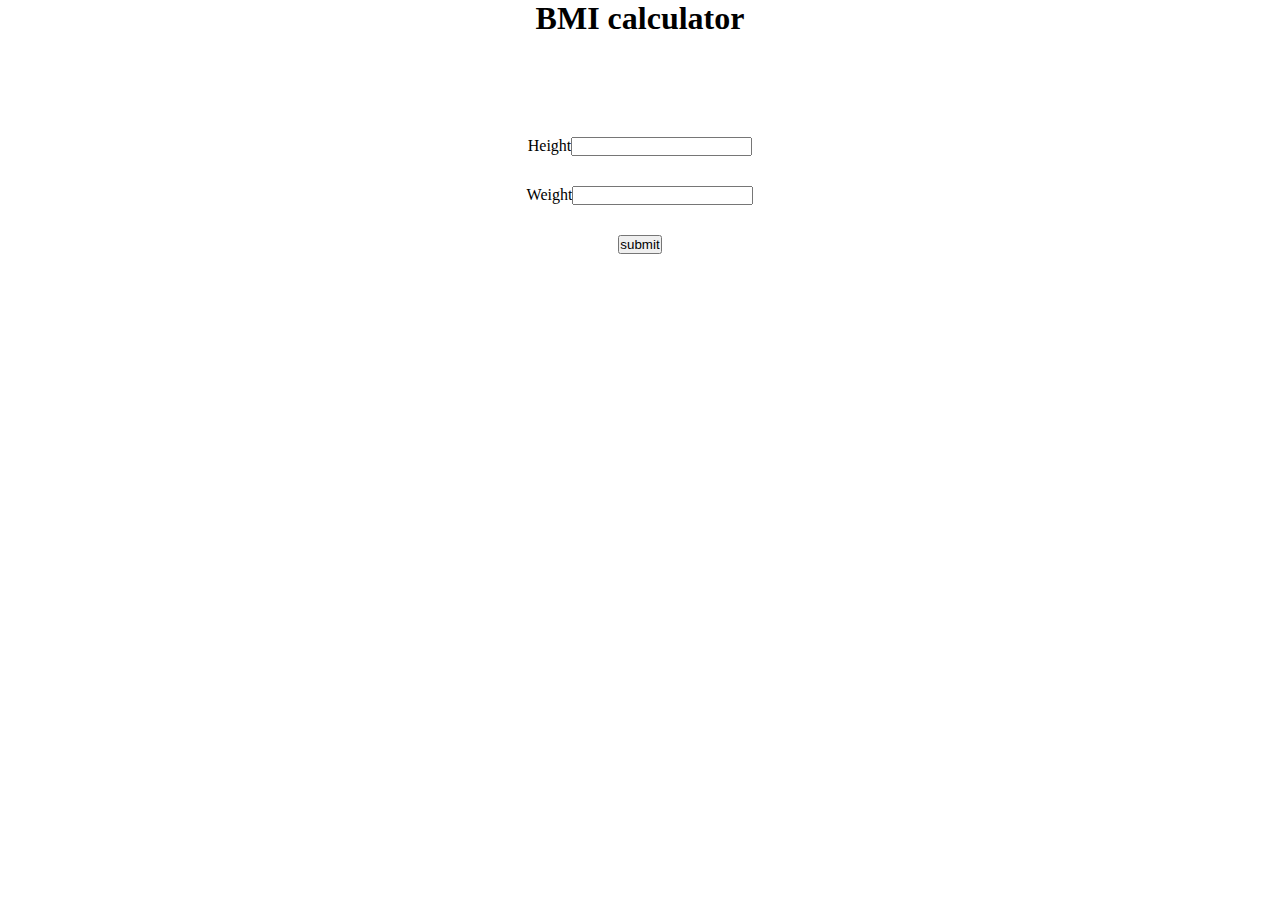
<file: BMIcalculator/index.html>
<!DOCTYPE html>
<html lang="en">
<head>
    <meta charset="UTF-8">
    <meta name="viewport" content="width=device-width, initial-scale=1.0">
    <title>BMI</title>
    <link rel="stylesheet" href="style.css">
</head>
<body>
    <h1>BMI calculator</h1>
    <form action="">
        <p>
            <label>Height</label><input type="text"  id="height">
        </p>
        <p>
            <label>Weight</label><input type="text"  id="weight">
        </p>
        <input type="submit" value="submit">
    </form>
    <div class="result"></div>
    <script src="script.js">
    </script>
</body>
</html>
</file>
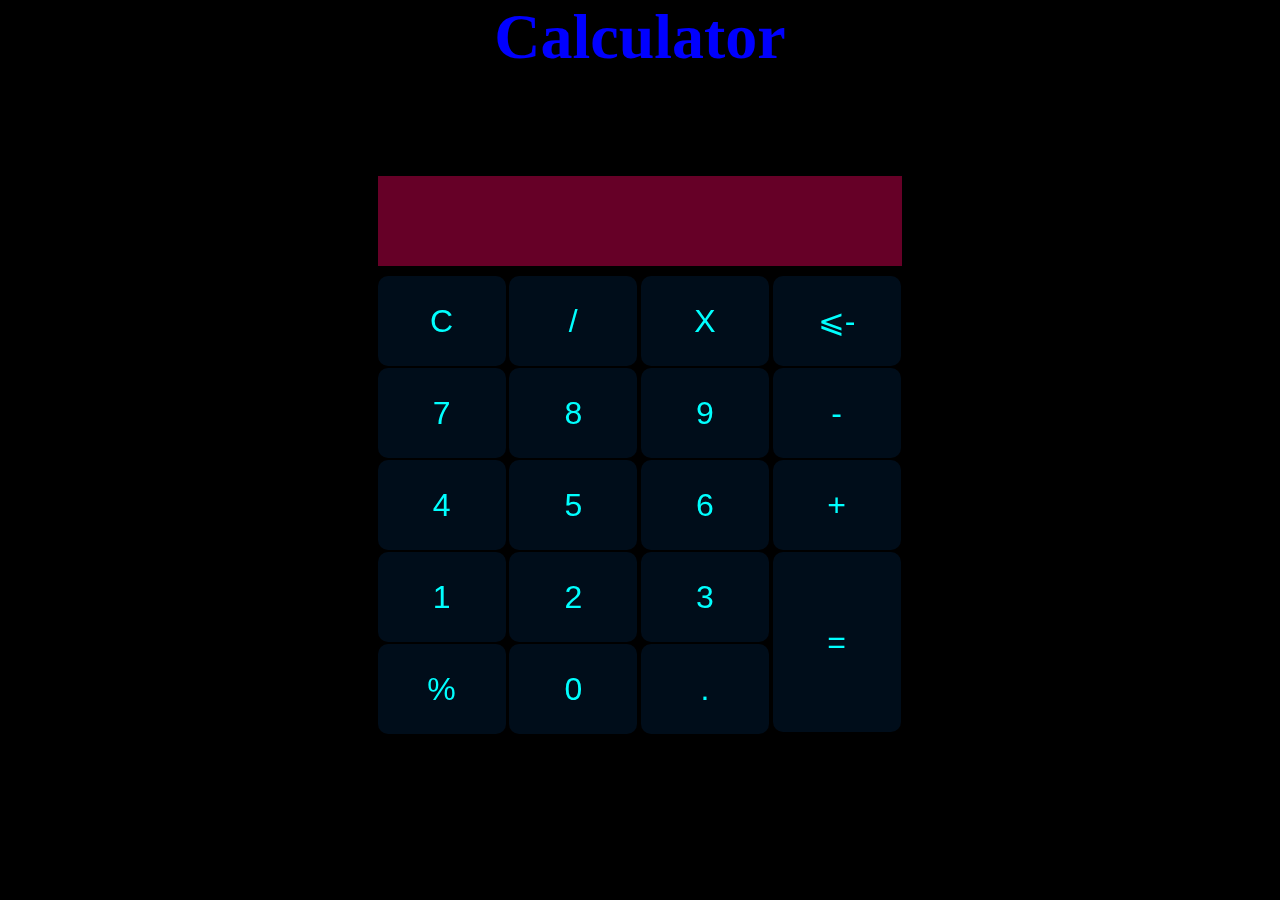
<file: calculator/index.html>
<!DOCTYPE html>
<html lang="en">
<head>
    <meta charset="UTF-8">
    <meta name="viewport" content="width=device-width, initial-scale=1.0">
    <meta name="description" content="This is Calculator">
    <title>Calculator</title>
    <link rel="stylesheet" href="style.css">
</head>
<body>
    <h1>Calculator</h1>
    <div id="Calculator-body">
        <input type="text" id="expression" readonly>
        <div id="buttons">
            <button class="btn" value="clear">C</button>
            <button class="btn" value="/">/</button>
            <button class="btn" value="*">X</button>
            <button class="btn" value="cut">&les;-</button>
            <button class="btn" value="7">7</button>
            <button class="btn" value="8">8</button>
            <button class="btn" value="9">9</button>
            <button class="btn" value="-">-</button>
            <button class="btn" value="4">4</button>
            <button class="btn" value="5">5</button>
            <button class="btn" value="6">6</button>
            <button class="btn" value="+">+</button>
            <button class="btn" value="1">1</button>
            <button class="btn" value="2">2</button>
            <button class="btn" value="3">3</button>
            <button class="btn" value="=">=</button>
            <button class="btn" value="%">%</button>
            <button class="btn" value="0">0</button>
            <button class="btn" value=".">.</button>
        </div>
    </div>
    <script src="script.js"></script>
</body>
</html>
</file>
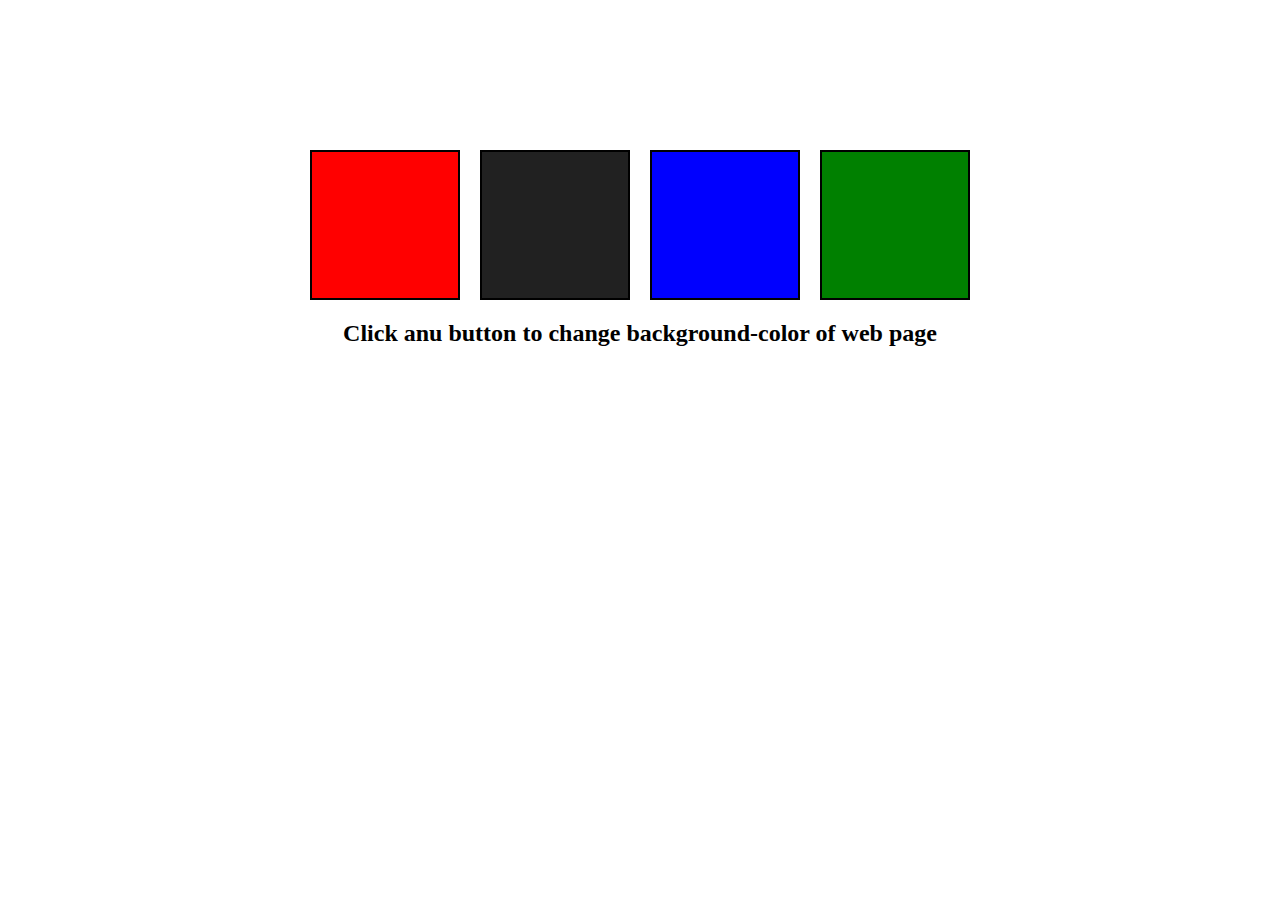
<file: colorswitcher/index.html>
<!DOCTYPE html>
<html lang="en">

<head>
    <meta charset="UTF-8">
    <meta name="viewport" content="width=device-width, initial-scale=1.0">
    <title>Color-Switcher</title>
    <link rel="stylesheet" href="style.css">
</head>
<body>
    <div id="container">
        <button class="button" id="red"></button>
        <button class="button" id="grey"></button>
        <button class="button" id="blue"></button>
        <button class="button" id="green"></button>
        <h2>Click anu button to change background-color of web page</h2>
    </div>
    <script src="script.js"></script>
</body>

</html>
</file>
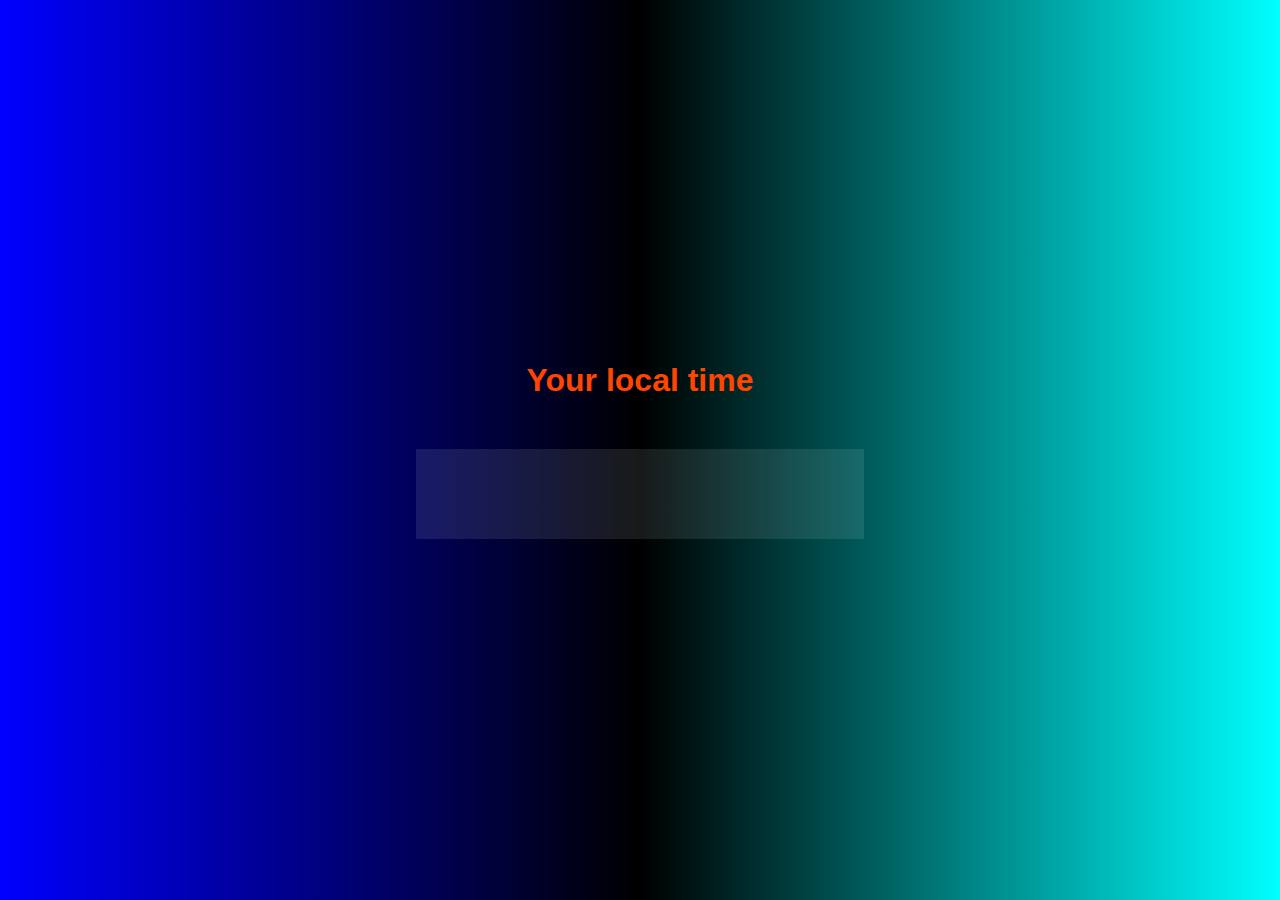
<file: digitalclock/index.html>
<!DOCTYPE html>
<html lang="en">
<head>
    <meta charset="UTF-8">
    <meta name="viewport" content="width=device-width, initial-scale=1.0">
    <title>Digital Clock</title>
    <link rel="stylesheet" href="style.css">
</head>
<body>
    <div id="banner">Your local time</div>
    <div id="time"></div>
    <script src="script.js"></script>
</body>
</html>
</file>
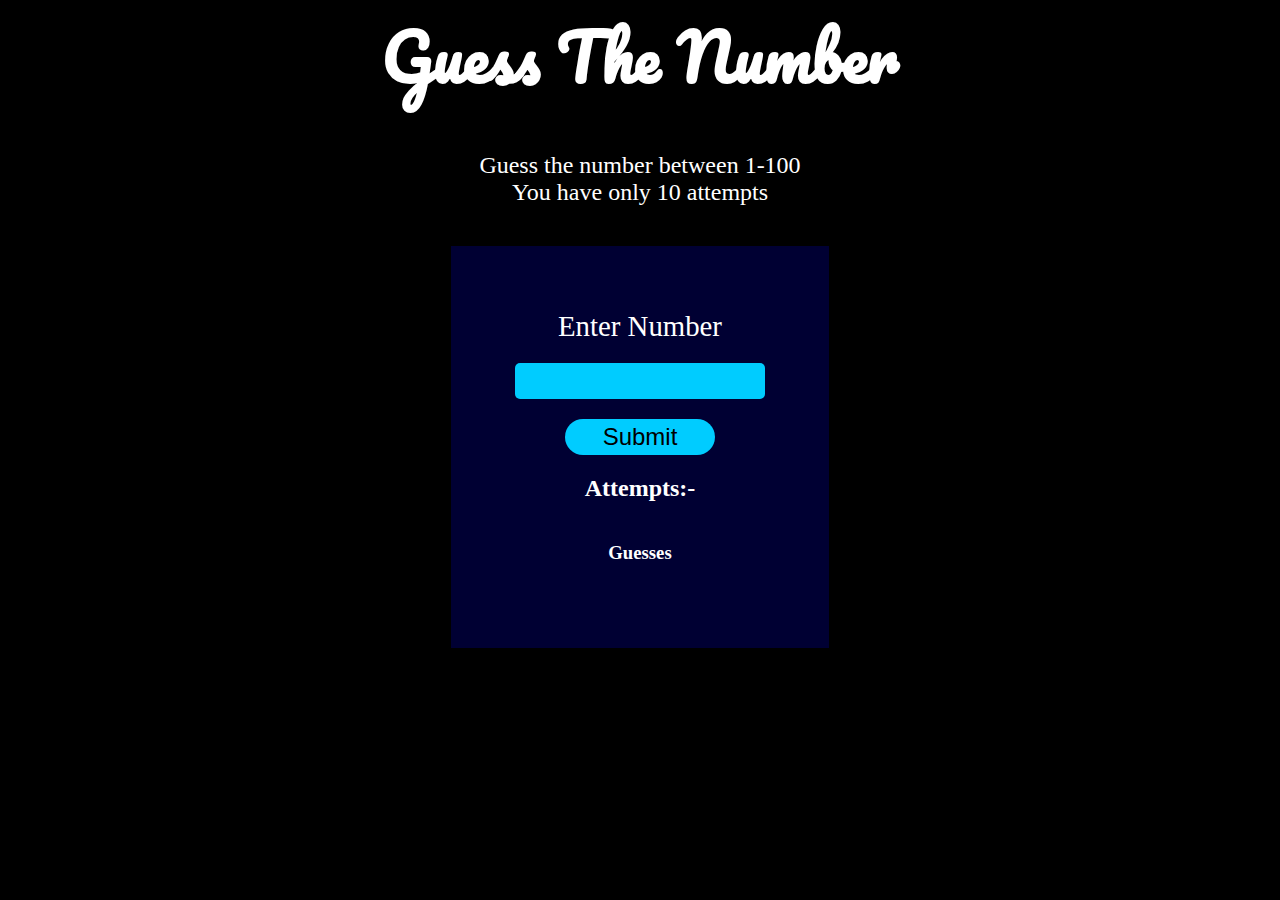
<file: guessTheNumber/index.html>
<!DOCTYPE html>
<html lang="en">

<head>
    <meta charset="UTF-8">
    <meta name="description" content="This is number guessinng game">
    <meta name="viewport" content="width=device-width, initial-scale=1.0">
    <title>Guess The Number</title>
    <link rel="stylesheet" href="style.css">
</head>

<body>
    <header>
        <h1>Guess The Number</h1>
    </header>
    <main>
        <p id="rules">
            Guess the number between 1-100 <br />
            You have only 10 attempts
        </p>
        <div id="number">
            <label for="guess">Enter Number</label>
            <input type="text" id="guess" value="">
            <button id="btn">Submit</button>
            <h2>Attempts:-</h2>
            <p id="atm"></p>
            <h3>Guesses</h3>
            <p id="Guesses"></p>
        </div>
        <div id="res"></div>
    </main>
    <script src="script.js"></script>
</body>

</html>
</file>
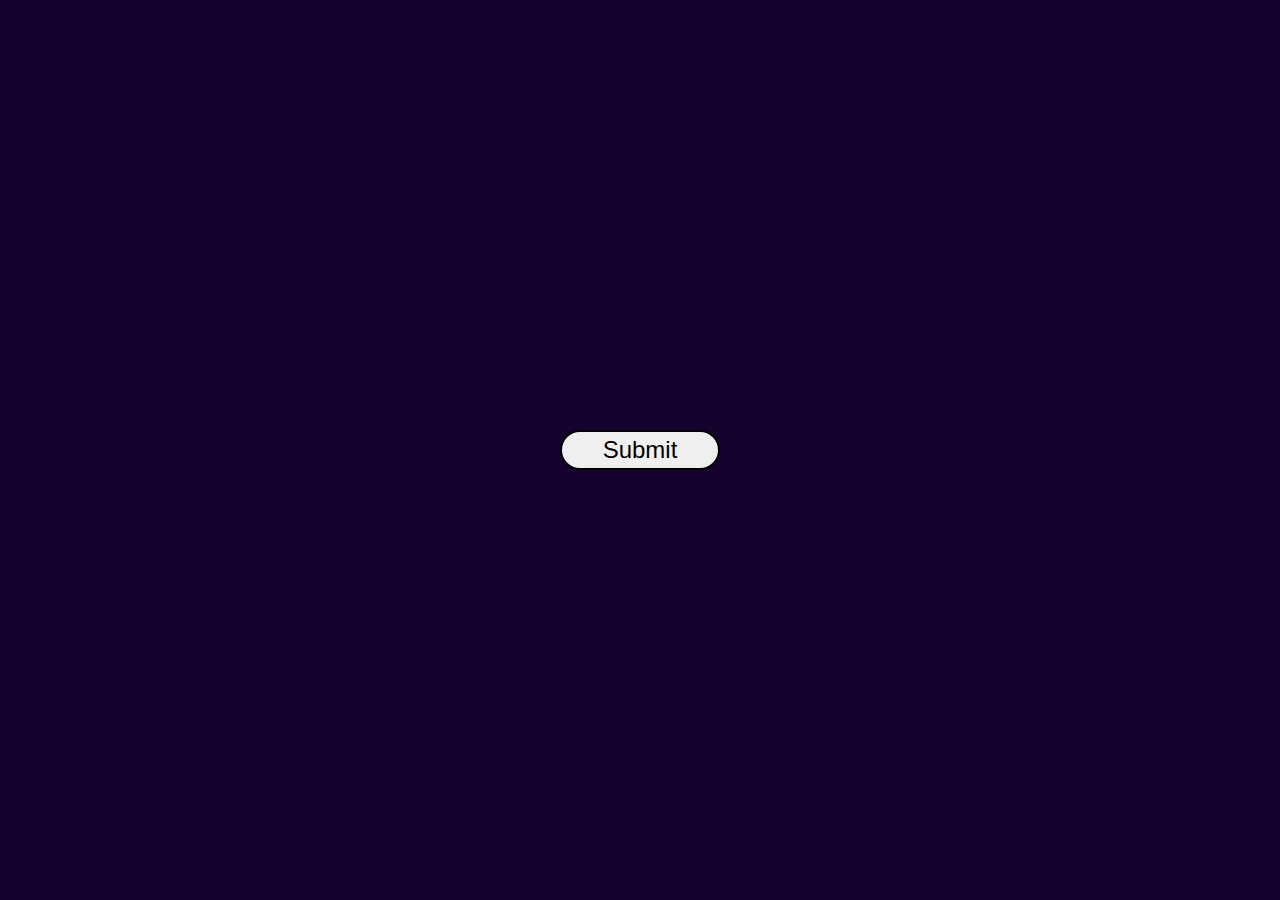
<file: popup/index.html>
<!DOCTYPE html>
<html lang="en">
<head>
    <meta charset="UTF-8">
    <meta name="viewport" content="width=device-width, initial-scale=1.0">
    <title>Pop-Up</title>
    <link rel="stylesheet" href="style.css">
</head>
<body>
    <div class="container">
        <button id="submit">Submit</button>
        <div class="popup" id="pop">
            <img src="download.png" alt="" height="100">
            <p>Your submission completed successfully</p>
            <button id="done">Done</button>
        </div>
    </div>
    <script>
        const popup=document.querySelector("#pop");
        const btn=document.querySelector("#submit");
        const btn2 = document.querySelector("#done")
        btn.addEventListener("click",()=>{
           popup.classList.add("poped")
        })
        btn2.addEventListener("click",()=>{
           popup.classList.remove("poped")
        })
    </script>
</body>
</html>
</file>
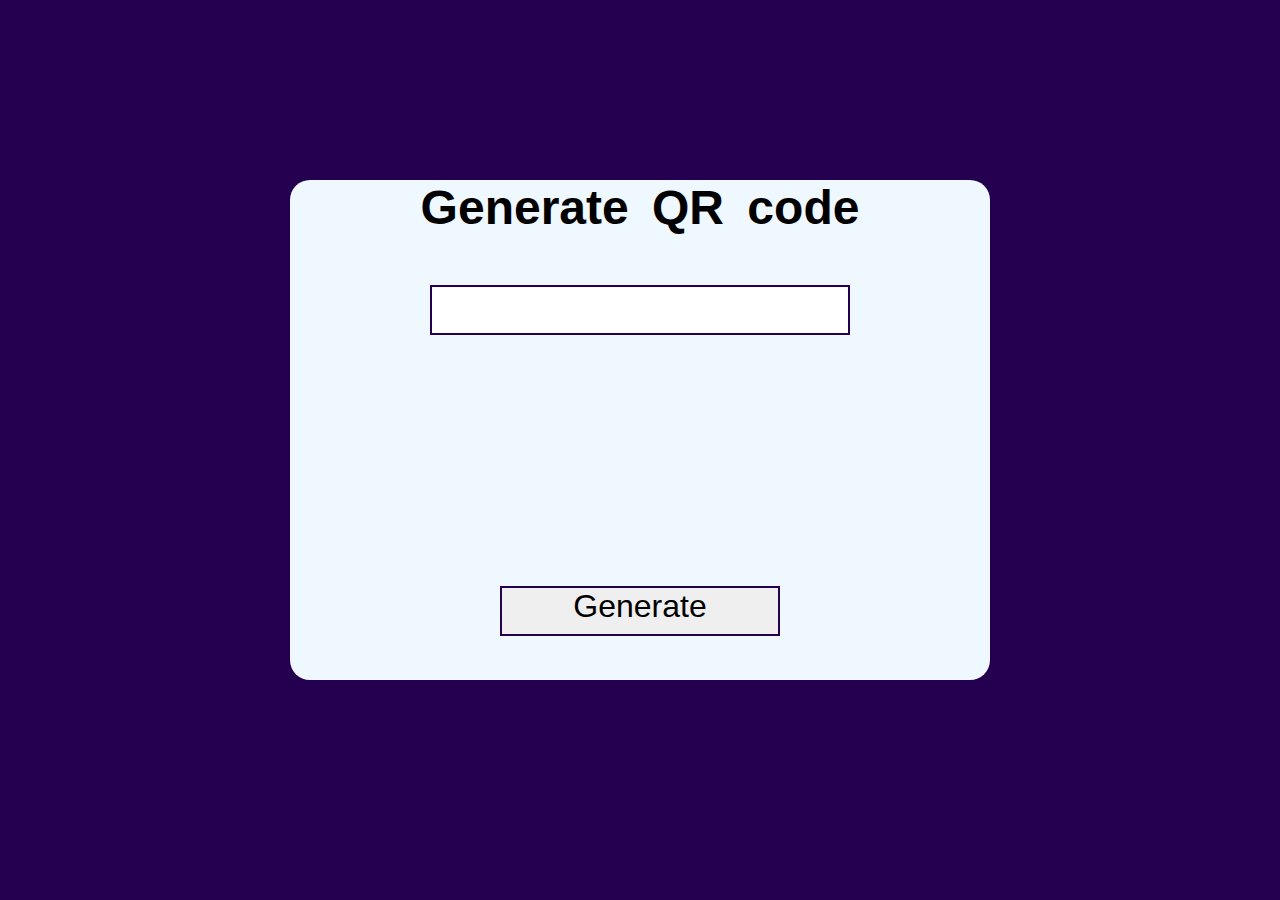
<file: QRCodeGenerator/index.html>
<!DOCTYPE html>
<html lang="en">
<head>
    <meta charset="UTF-8">
    <meta name="viewport" content="width=device-width, initial-scale=1.0">
    <title>QRCodeGenerator</title>
    <link rel="stylesheet" href="style.css">
</head>
<body>
    <div id="container">
        <p id="heading">Generate QR code</p>
        <input type="text" id="inputArea">
        <div id="img"></div>
        <button id="generate">Generate</button>
    </div>
    <script src="script.js"></script>
</body>
</html>
</file>
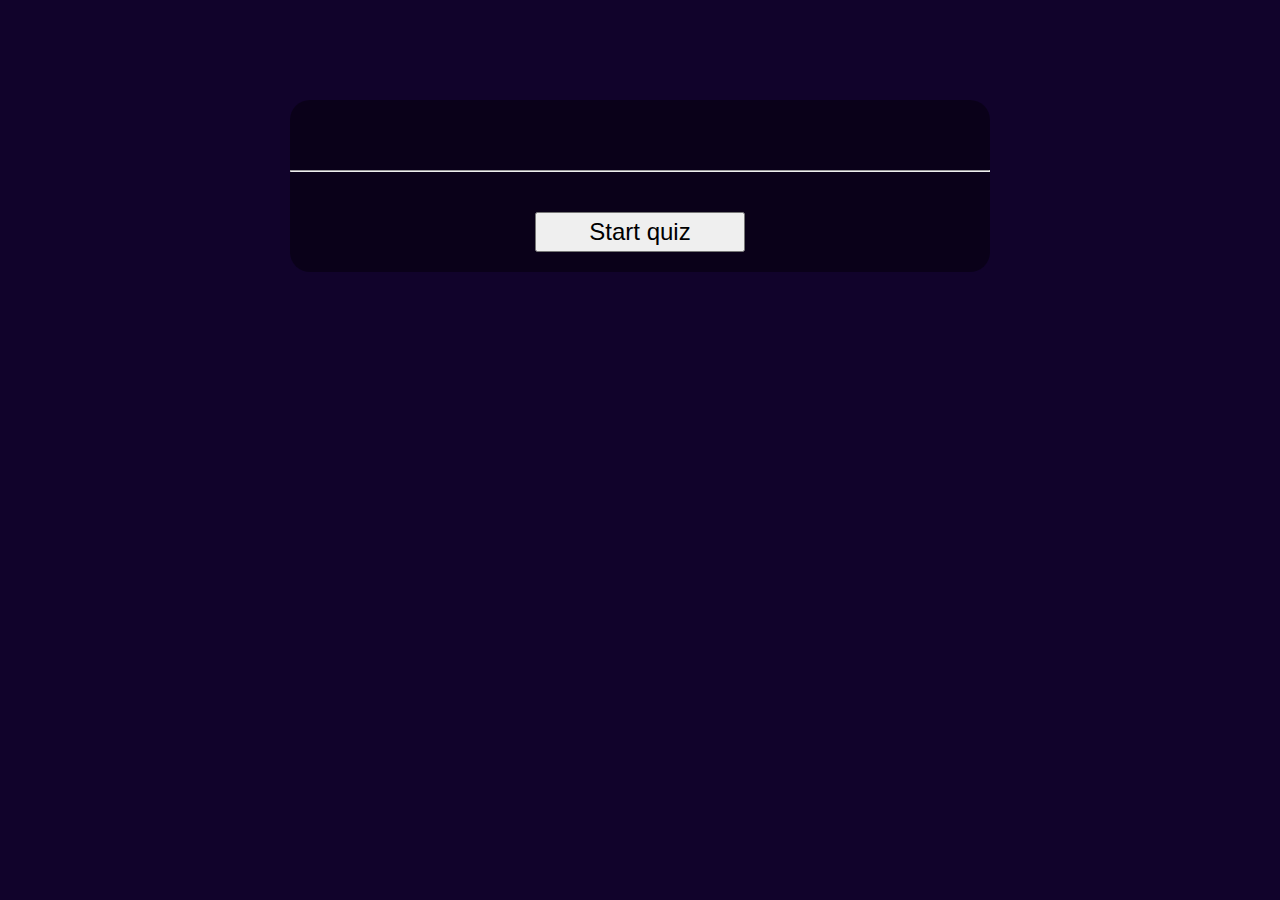
<file: quiz/index.html>
<!DOCTYPE html>
<html lang="en">
<head>
    <meta charset="UTF-8">
    <meta name="viewport" content="width=device-width, initial-scale=1.0">
    <title>Quiz</title>
    <link rel="stylesheet" href="style.css">
</head>
<body>
    <div id="container">
        <div id="question"></div>  
            <hr>
            <div id="buttons">
        </div>
        <button id="submit" value="Start">Start quiz</button>
    </div>
    <script src="script.js"></script>
</body>
</html>
</file>
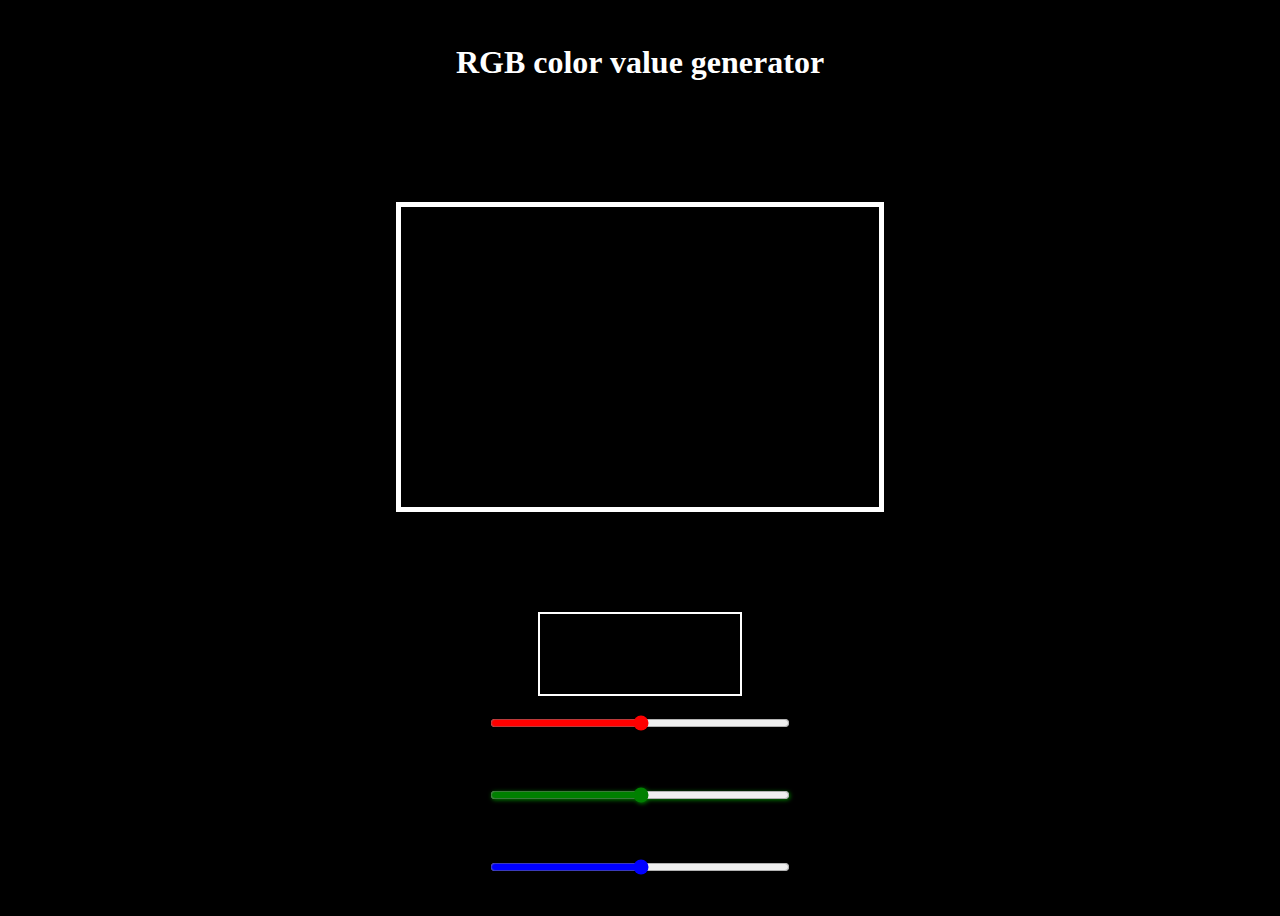
<file: RGB/index.html>
<!DOCTYPE html>
<html lang="en">

<head>
    <meta charset="UTF-8">
    <meta name="viewport" content="width=device-width, initial-scale=1.0">
    <title>RGB generator</title>
    <link rel="stylesheet" href="style.css">
</head>

<body>
    <h1>RGB color value generator</h1>
    <div id="color_show"></div>
    <div class="val"></div>
    <input type="range" name="" id="red" min="0" max="255" class="color"><br>
    <input type="range" name="" id="green" min="0" max="255" class="color"><br>
    <input type="range" name="" id="blue" min="0" max="255" class="color">
    <script src="script.js">
    </script>
</body>

</html>
</file>
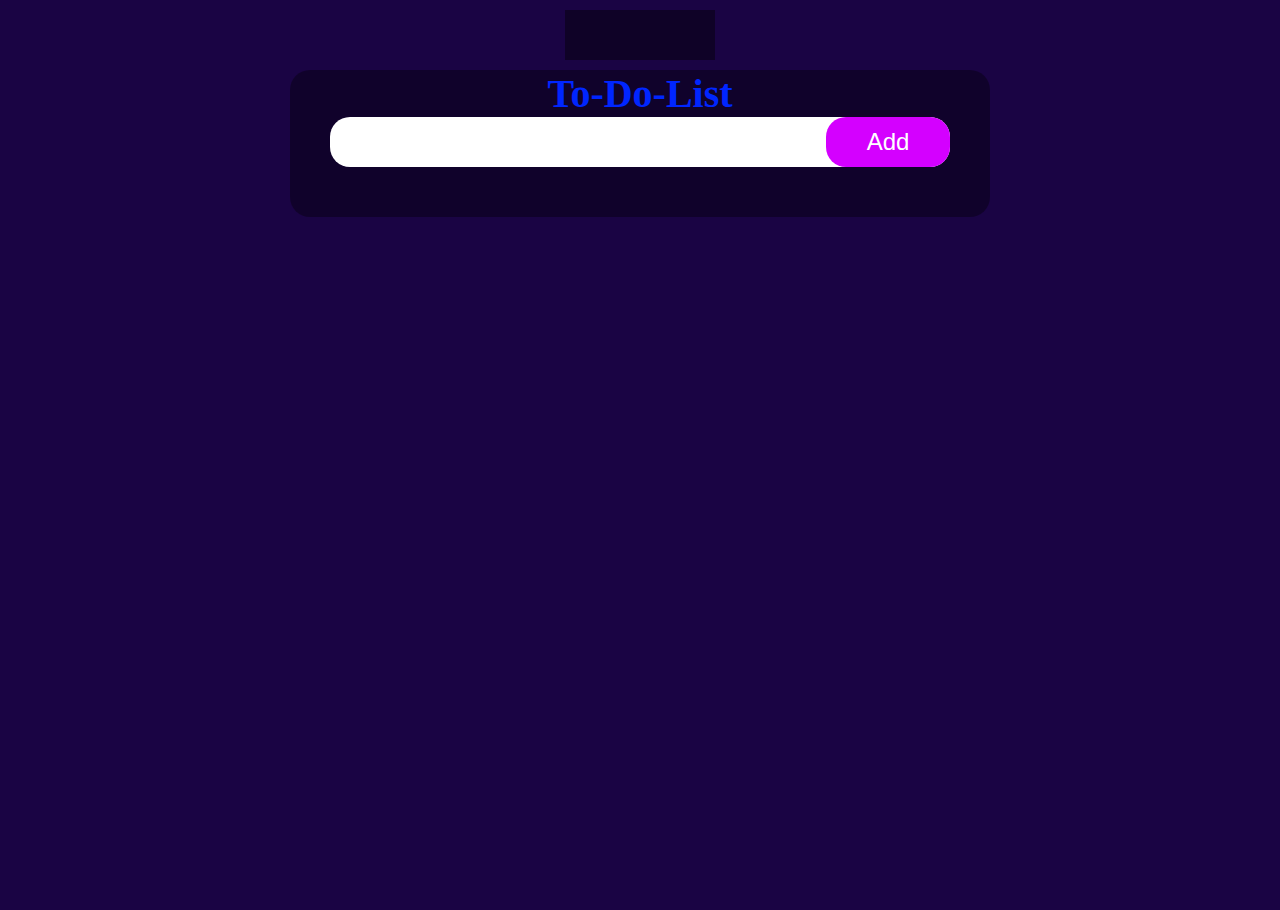
<file: To-Do-List/index.html>
<!DOCTYPE html>
<html lang="en">
<head>
    <meta charset="UTF-8">
    <meta name="viewport" content="width=device-width, initial-scale=1.0">
    <title>To-Do-List</title>
    <link rel="stylesheet" href="style.css">
</head>
<body>
    <div id="clock"></div>
    <div id="container">
        <h1>To-Do-List</h1>
        <input type="text" id="input">
        <button id="add">Add</button>
    </div>
    <div id="list_container">
        <ul id="lists">
        </ul>
    </div>
    <script src="script.js"></script>
</body>
</html>
</file>
<file: BMIcalculator/style.css>
*{
    box-sizing: border-box;
    margin: 0;
    padding: 0;
}
body{
    display: flex;
    flex-direction: column;
    justify-content: center;
    align-items: center;
    gap:100px;
}
form{
    display: flex;
    flex-direction: column;
    justify-content: center;
    align-items: center;
    gap:30px;
}
</file>
<file: calculator/style.css>
* {
    box-sizing: border-box;
    margin: 0;
    padding: 0;
}

body {
    display: flex;
    flex-direction: column;
    align-items: center;
    background-color: #000000;
}

#Calculator-body {
    margin-top: 100px;
    border:2px solid black;
}
h1{
    color:blue;
    font-size: 4rem;
}

#Calculator-body input {
    width: 41vw;
    height: 10vh;
    margin-bottom: 10px;
    background-color: rgba(255, 0, 98,0.4);
    backdrop-filter: blur(10px);
    border:none;
    font-size: 2rem;
    color:aqua;
}

#buttons button {
    width: 10vw;
    height: 10vh;
    border-radius: 10px;
    background-color: rgba(0, 132, 255, 0.103);
    backdrop-filter: blur(10px);
    border:none;
    font-size: 2rem;
    color:aqua;
    font-weight: 300;
    font-family: 'Segoe UI', Tahoma, Geneva, Verdana, sans-serif;
}
#buttons button:hover{
    border:0.1rem solid aqua;
    transition: border 3s ease-in;
}
#buttons {
    display: grid;
    grid-template-columns: 1fr 1fr 1fr 1fr;
    gap: 2px;
}

#buttons button:nth-child(16) {
    grid-row: 4/6;
    grid-column: 4/5;
    height: 20vh;
}

@media screen and (max-width:700px) {
    #Calculator-body input {
        width: 100vw;
        height: 10vh;
        margin-bottom: 10px;
    }

    #buttons button {
        width: 25vw;
        height: 10vh;
    }
}
</file>
<file: colorswitcher/style.css>
* {
    box-sizing: border-box;
    margin: 0;
    padding: 0;
}

body {
    display: flex;
    justify-content: center;
    align-items: center;
    transition: background-color 2s ease-in-out;
}
#container{
    margin-top: 150px;
    width: 700px;
    display: flex;
    flex-wrap: wrap;
    align-content: center;
    justify-content: center;
    gap:20px;
}
.button {
    width: 150px;
    height: 150px;
    border: 2px solid #000;
}
#red{
    background-color: red;
}
#grey{
    background-color: #212121;
}
#blue{
    background-color: blue;
}
#green{
    background-color: green;
}
</file>
<file: digitalclock/style.css>
*{
    box-sizing: border-box;
    padding: 0;
    margin: 0;
}
body{
    display: flex;
    flex-direction: column;
    align-items: center;
    justify-content:center;
    height: 100vh;
    background:linear-gradient(to left, cyan,black,blue) ;
    gap:50px;
}
#banner{
    font-size: 2rem;
    font-weight: 800;
    font-family:Verdana, Geneva, Tahoma, sans-serif;
    color:orangered;
}
#time{
    font-size: 2.5rem;
    font-weight: 800;
    font-family:Verdana, Geneva, Tahoma, sans-serif;
    width:35vw;
    height: 10vh;
    background-color: rgba(240, 255, 255,0.1);
    text-align: center;
    padding-top: 24px;
    color:chartreuse;
}
</file>
<file: guessTheNumber/style.css>
@import url('https://fonts.googleapis.com/css2?family=Pacifico&display=swap');

* {
    box-sizing: border-box;
    margin: 0;
    padding: 0;
}

body {
    background-color: black;
    color: white;
}

header {
    text-align: center;
    font-size: 2rem;
    height: 10%;
    font-family: "Pacifico", cursive;
}

main {
    display: flex;
    flex-direction: column;
    align-items: center;
    height: 80%;
}

#rules {
    font-size: 1.5rem;
    margin-top: 40px;
    text-align: center;
}

#number {
    display: flex;
    flex-direction: column;
    align-items: center;
    gap: 20px;
    margin-top: 40px;
    padding: 5%;
    background-color: rgba(0, 0, 255, 0.2);
}

#guess {
    height: 4vh;
    width: 250px;
    background-color: rgb(0, 204, 255);
    padding: 5px;
    color: rgb(0, 0, 0);
    border: none;
    font-size: 1.5em;
    border-radius: 5px;
}

#number label,
#atm {
    font-size: 1.8rem;
}

#btn {
    height: 4vh;
    width: 150px;
    font-size: 1.5em;
    background-color: rgb(0, 204, 255);
    border: none;
    border-radius: 20px;
    color: rgb(0, 0, 0);
}

#res {
    margin-top: 100px;
    text-align: center;
}

.button {
    background-color: rgb(0, 204, 255);
    color: rgb(0, 0, 0);
    border-radius: 5px;
    border: none;
    height : 30px;
    width:180px;
    font-size: 1rem;
}
</file>
<file: popup/style.css>
* {
    box-sizing: border-box;
    margin: 0;
    padding: 0;
}
body{
    background-color: rgb(21, 0, 46);
    height: 100vh;
    display: flex;
    justify-content: center;
    align-items: center;
}
.container button{
    width:160px;
    height:40px;
    outline: none;
    border:2px solid black;
    border-radius: 20px;
    font-size:1.5rem ;
    position: relative;
}
.popup{
    width: 30vh;
    min-width:300px;
    height: 30vh;
    background-color: aliceblue;
    text-align: center;
    display: flex;
    flex-direction: column;
    align-items: center;
    justify-content: space-between;
    font-size: 1.5rem;
    padding: 20px 0;
    position: absolute;
    top:0%;
    left: 40%;
    transform: scale(0.1);
    box-shadow: 2px 2px 2px  #000;
    visibility: hidden;
    transition:transform 0.5s ease-in-out , top 0.5s ease-in-out;
}
.popup button{
    background-color: rgb(0, 255, 0);
}

.poped{
   top:40%;
   transform:scale(1);
   visibility:visible;
}
</file>
<file: QRCodeGenerator/style.css>
*{
    padding: 0;
    margin: 0;
    box-sizing: border-box;
    font-family: 'Lucida Sans', 'Lucida Sans Regular', 'Lucida Grande', 'Lucida Sans Unicode', Geneva, Verdana, sans-serif;
}
body{
    background-color: rgb(37, 0, 80);
}
#container{
    max-width: 700px;
    background-color: aliceblue;
    border: none;
    border-radius: 20px;
    height:500px;
    margin:180px auto;
    display: flex;
    flex-direction: column;
    align-items: center;
    gap: 50px;
}
#container p{
    color:black;
    font-size: 3rem;
    font-weight: 700;
    text-align: center;
    word-spacing: 10px;
}
#container input{
    width: 60%;
    height: 10%;
    border: 2px solid rgb(37, 0, 80);
    font-size: 1.5rem;
}
#container button{
    width: 40%;
    height: 10%;
    font-size: 2rem;
    border: 2px solid rgb(37, 0, 80);
    padding-bottom: 10px;
}
#img{
    height: 151px;
    width: 151px;
}
#img img{
    height: 150px;
    width: 150px;
    object-fit: contain;
}
</file>
<file: quiz/style.css>
*{
    padding: 0;
    margin: 0;
    box-sizing: border-box;
}
body{
    background-color:rgb(17, 3, 43);
}
#container{
    max-width: 700px;
    margin: 100px auto;
    background-color:rgba(0, 0, 0, 0.411);
    transition: all 2s ease-in-out;
    border-radius: 20px;
}
#question{
    width: 100%;
    min-height: 50px;
    position: relative;
    font-size: 1.5rem;
    padding: 25px 5px 0;
    color: white;
    margin: 10px 0px 20px;
    left: 0;
    transition: all 2s ease-in-out;
}
#buttons{
    display: flex;
    flex-direction: column;
    align-items: center;
    padding: 10px 40px;
    transition: all 2s ease-in-out;
    transition: width 2s ease-in-out;
    font-size: 2rem;
    color: aliceblue;
}
.option{
    width: 100%;
    height: 50px;
    margin: 20px 0px;
    color: rgb(0, 0, 0);
    font-size: 1.5rem;
    text-align: left;
    outline: none;
    border:none;
    transition: width 2s ease-in-out;
}
/* .option:hover:not(:disabled){
    background-color: rgb(249, 253, 12);
    border:2px solid rgb(0, 0, 0);
} */
#submit{
    width: 30%;
    height: 40px;
    font-size: 1.5rem;
    margin: 20px 50%;
    transform: translateX(-50%);
}
.False{
    background-color: rgba(247, 76, 76, 0.705);
}
</file>
<file: RGB/style.css>
body {
    height: 100vh;
    display: flex;
    flex-direction: column;
    align-items: center;
    justify-content: center;
    color: white;
    background-color: #000;
}

#color_show {
    height: 300px;
    width: 478px;
    border: 5px solid rgb(255, 255, 255);
    transition: background-color 0.3s ease-in-out;
    margin: 100px 0px;
}

.color {
    height: 50px;
    width: 300px;
}

#red {
    accent-color: red;
}

#blue {
    accent-color: blue;
}

#green {
    accent-color: green;
    filter: drop-shadow(1px 1px 2px green);
}

@media screen and (max-width:500px) {
    #color_show {
        height: 300px;
        width: 90vw;
    }
}

.val {
    height: 50px;
    width: 200px;
    border: 2px solid rgb(255, 255, 255);
    text-align: center;
    padding-top: 30px;
    font-size: 1.5rem;
    font-weight: 700;
}
</file>
<file: To-Do-List/style.css>
*{
    padding: 0;
    margin: 0;
    box-sizing: border-box;
}
body{
    height: 100vh;
    background-color:rgb(26, 4, 68);
}
hr{
    border:2px solid rgb(212, 0, 255);
}
#container{
    max-width: 700px;
    background-color: rgba(0, 0, 0, 0.356);
    margin:10px auto;
    display: flex;
    align-items: center;
    flex-direction: column;
    padding:0 40px;
    border-radius: 20px;
}
#container h1{
    color: rgb(0, 38, 255);
    font-size: 2.5rem;
    margin-bottom: 0px;
}
#container input{
    width: 100%;
    height: 50px;
    border-radius: 20px;
    border:none;
    outline: none;
    padding-right: 107px;
    font-size: 1.5rem;
}
#container button{
    align-self:flex-end;
    width: 20%;
    height: 50px;
    border-radius: 20px;
    transform: translateY(-100%);
    border:none;
    outline: none;
    background-color: rgb(212, 0, 255);
    font-size:1.5rem;
    color:rgb(255, 255, 255);
}
#list_container{
    max-width: 700px;
    margin:0px auto;
    padding:50px 30px;
    border-radius: 20px;
}
#list_container ul{
    width: 100%;
    display: flex;
    align-items: start;
    flex-direction: column;
    gap: 20px;}
#list_container ul li{
    border:5px solid rgb(212, 0, 255);
    display:inline-block;
    width: 100%;
    height: auto;
    padding:10px 10px;
    position: relative;
    text-align: justify;
    font-size:1.5rem;
    border-radius: 10px;
    word-wrap:break-word ;
    color: rgb(255, 255, 255);
}
#list_container ul li #strike{
    position: absolute;
    right: 0px;
    bottom: 0;
    cursor: pointer;
    padding: 5px 10px;
}
#list_container ul li #delete{
    position: absolute;
    right: 10%;
    bottom: 0;
    cursor: pointer;
    padding: 5px 5px;
}
.work{
    padding: 0px 0px 20px;
    text-wrap: wrap;
}

#time{
    position: absolute;
    left:0;
    bottom: 0;
    font-size: 1rem;
    padding: 5px 10px;
}
#clock{
    width:150px;
    height:50px;
    padding: 13px 0;
    margin:10px auto;
    background-color: rgba(0, 0, 0, 0.425);
    text-align: center;
    font-size:1.5rem;
    color: rgb(212, 0, 255);
}
</file>
